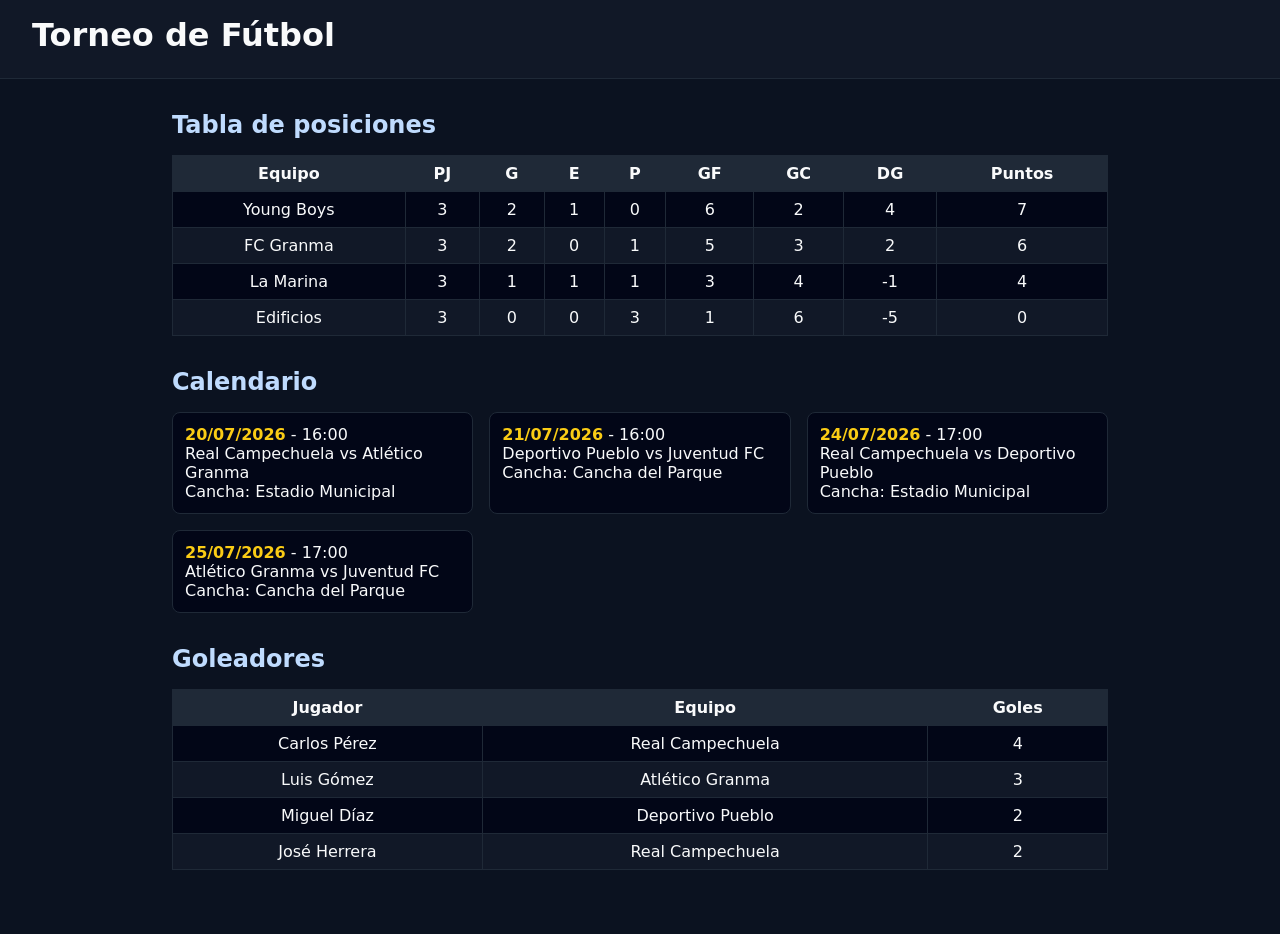
<file: index.html>
<!DOCTYPE html>
<html lang="es">
<head>
  <meta charset="UTF-8">
  <title>Torneo de Fútbol</title>
  <link rel="stylesheet" href="style.css">
</head>
<body>

<header>
  <h1>Torneo de Fútbol</h1>
</header>

<main>

  <section>
    <h2>Tabla de posiciones</h2>
    <table>
      <thead>
        <tr>
          <th>Equipo</th><th>PJ</th><th>G</th><th>E</th><th>P</th>
          <th>GF</th><th>GC</th><th>DG</th><th>Puntos</th>
        </tr>
      </thead>
      <tbody id="tabla-posiciones"></tbody>
    </table>
  </section>

  <section>
    <h2>Calendario</h2>
    <div id="lista-partidos"></div>
  </section>

  <section>
    <h2>Goleadores</h2>
    <table>
      <thead>
        <tr><th>Jugador</th><th>Equipo</th><th>Goles</th></tr>
      </thead>
      <tbody id="tabla-goleadores"></tbody>
    </table>
  </section>

</main>

<script src="script.js"></script>
</body>
</html>
</file>
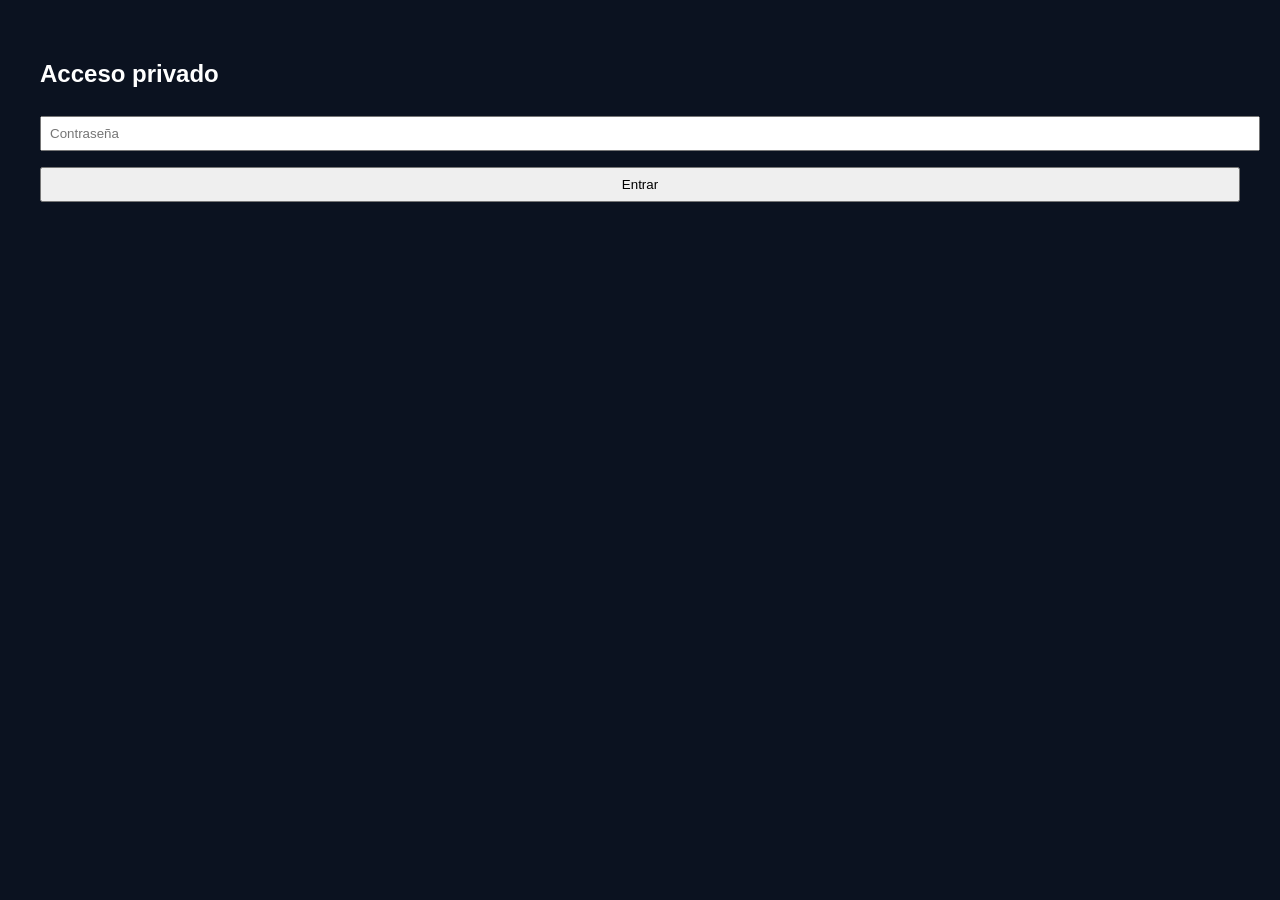
<file: admin.html>
<!DOCTYPE html>
<html lang="es">
<head>
  <meta charset="UTF-8">
  <title>Panel de Administración</title>
  <style>
    body { background:#0b1220; color:white; font-family:Arial; padding:2rem; }
    input, button, textarea { padding:0.5rem; margin:0.5rem 0; width:100%; }
    #panel { display:none; }
  </style>
</head>
<body>

<h2>Acceso privado</h2>
<input type="password" id="pass" placeholder="Contraseña">
<button onclick="login()">Entrar</button>

<div id="panel">
  <h2>Editar datos del torneo</h2>
  <textarea id="json" rows="20"></textarea>
  <button onclick="descargar()">Descargar archivo data.json</button>
</div>

<script>
const PASSWORD = "campechuela2026"; // cámbiala

function login() {
  const p = document.getElementById("pass").value;
  if (p === PASSWORD) {
    document.getElementById("panel").style.display = "block";
    cargarJSON();
  } else {
    alert("Contraseña incorrecta");
  }
}

function cargarJSON() {
  fetch("data.json")
    .then(r => r.json())
    .then(data => {
      document.getElementById("json").value = JSON.stringify(data, null, 2);
    });
}

function descargar() {
  const contenido = document.getElementById("json").value;
  const blob = new Blob([contenido], { type: "application/json" });
  const url = URL.createObjectURL(blob);

  const a = document.createElement("a");
  a.href = url;
  a.download = "data.json";
  a.click();
}
</script>

</body>
</html>
</file>
<file: style.css>
* {
  box-sizing: border-box;
  margin: 0;
  padding: 0;
  font-family: system-ui, -apple-system, BlinkMacSystemFont, "Segoe UI", sans-serif;
}

body {
  background: #0b1220;
  color: #f9fafb;
}

header {
  background: #111827;
  padding: 1rem 2rem;
  border-bottom: 1px solid #1f2937;
}

header h1 {
  margin-bottom: 0.5rem;
}

nav a {
  color: #93c5fd;
  margin-right: 1rem;
  text-decoration: none;
  font-size: 0.9rem;
}

nav a:hover {
  text-decoration: underline;
}

main {
  padding: 2rem;
  max-width: 1000px;
  margin: 0 auto;
}

section {
  margin-bottom: 2rem;
}

section h2 {
  margin-bottom: 1rem;
  color: #bfdbfe;
}

table {
  width: 100%;
  border-collapse: collapse;
  margin-bottom: 1rem;
}

th, td {
  border: 1px solid #1f2937;
  padding: 0.5rem;
  text-align: center;
}

th {
  background: #1f2937;
}

tbody tr:nth-child(even) {
  background: #111827;
}

tbody tr:nth-child(odd) {
  background: #020617;
}

#lista-partidos {
  display: grid;
  grid-template-columns: repeat(auto-fit, minmax(260px, 1fr));
  gap: 1rem;
}

.partido {
  background: #020617;
  border: 1px solid #1f2937;
  padding: 0.75rem;
  border-radius: 0.5rem;
}

.partido strong {
  color: #facc15;
}

footer {
  text-align: center;
  padding: 1rem;
  border-top: 1px solid #1f2937;
  background: #020617;
  font-size: 0.8rem;
  color: #9ca3af;
}
form {
  margin-top: 1rem;
  display: flex;
  gap: 0.5rem;
}

form input {
  padding: 0.5rem;
  background: #111827;
  border: 1px solid #1f2937;
  color: #f9fafb;
}

form button {
  padding: 0.5rem 1rem;
  background: #2563eb;
  border: none;
  color: white;
  cursor: pointer;
}

form button:hover {
  background: #1d4ed8;
}
</file>
